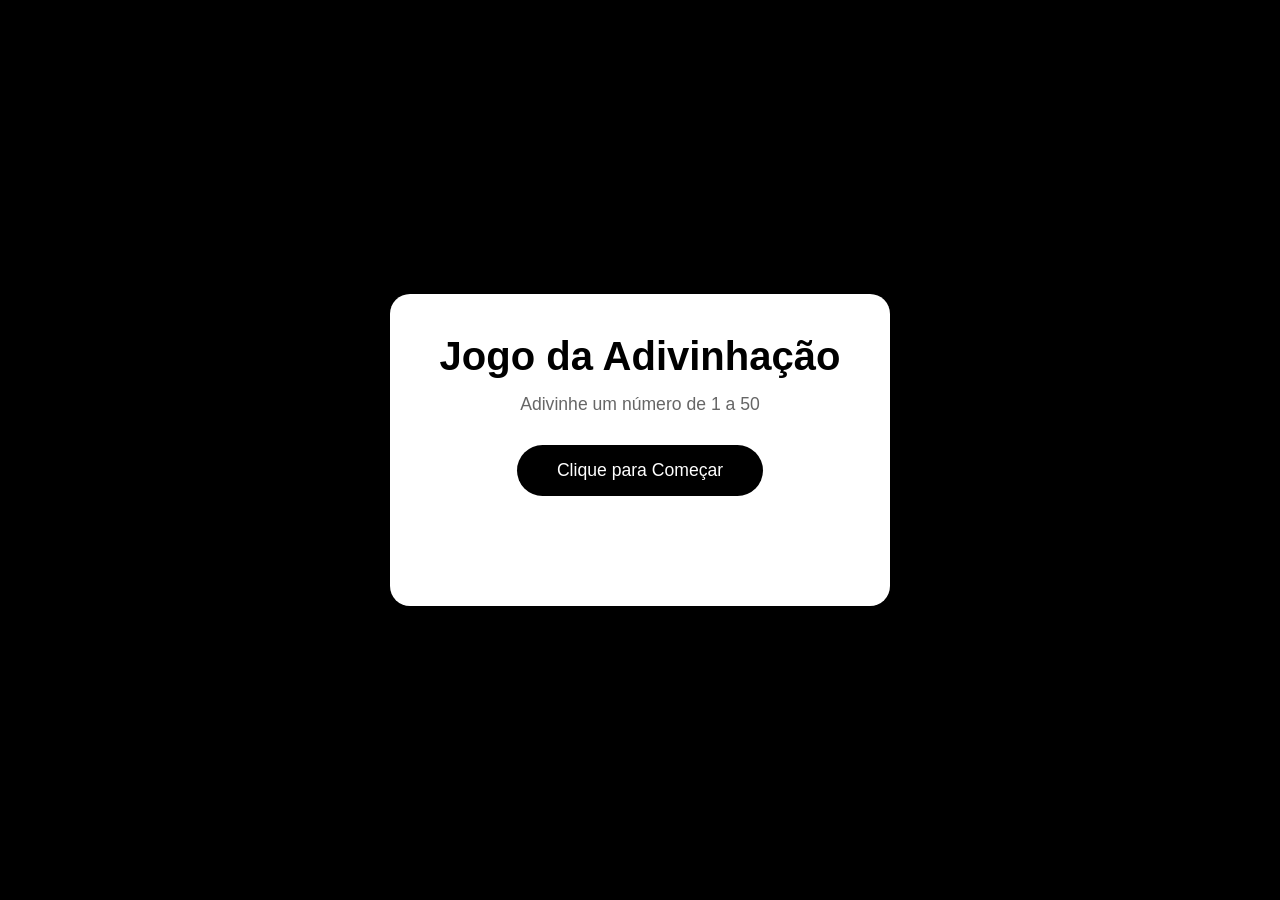
<file: Atividade1-JogoAdivinhação/index.html>
<!DOCTYPE html>
<html lang="pt-BR">
<head>
    <meta charset="UTF-8">
    <meta name="viewport" content="width=device-width, initial-scale=1.0">
    <title>Jogo da Adivinhação</title>
    <link rel="stylesheet" href="style.css">
</head>
<body>
    <div class="container">
        <h1>Jogo da Adivinhação</h1>
        <p class="instrucoes">Adivinhe um número de 1 a 50</p>
        
        <button class="botao-iniciar" onclick="iniciarJogo()">Clique para Começar</button>
        
        <div id="resultado" class="resultado"></div>
    </div>

    <script src="script.js"></script>
</body>
</html>
</file>
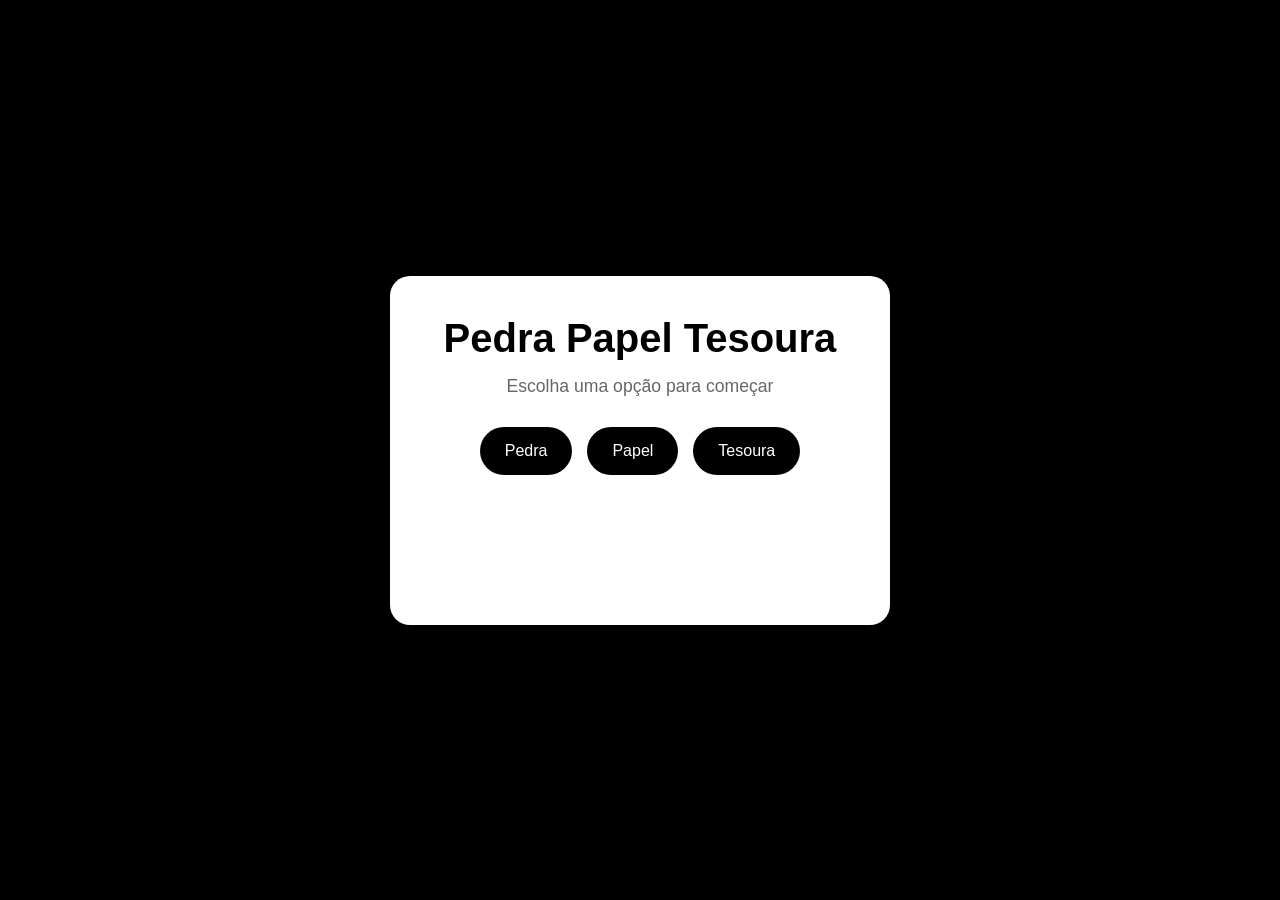
<file: Atividade2-PedraPapelTesoura/index.html>
<!DOCTYPE html>
<html lang="pt-BR">
<head>
    <meta charset="UTF-8">
    <meta name="viewport" content="width=device-width, initial-scale=1.0">
    <title>Pedra Papel Tesoura</title>
    <link rel="stylesheet" href="style.css">
</head>
<body>
    <div class="container">
        <h1>Pedra Papel Tesoura</h1>
        <p class="instrucoes">Escolha uma opção para começar</p>
        
        <div class="botoes-opcoes">
            <button class="botao-opcao" onclick="jogar('pedra')">Pedra</button>
            <button class="botao-opcao" onclick="jogar('papel')">Papel</button>
            <button class="botao-opcao" onclick="jogar('tesoura')">Tesoura</button>
        </div>
        
        <div id="resultado" class="resultado"></div>
    </div>

    <script src="script.js"></script>
</body>
</html>
</file>
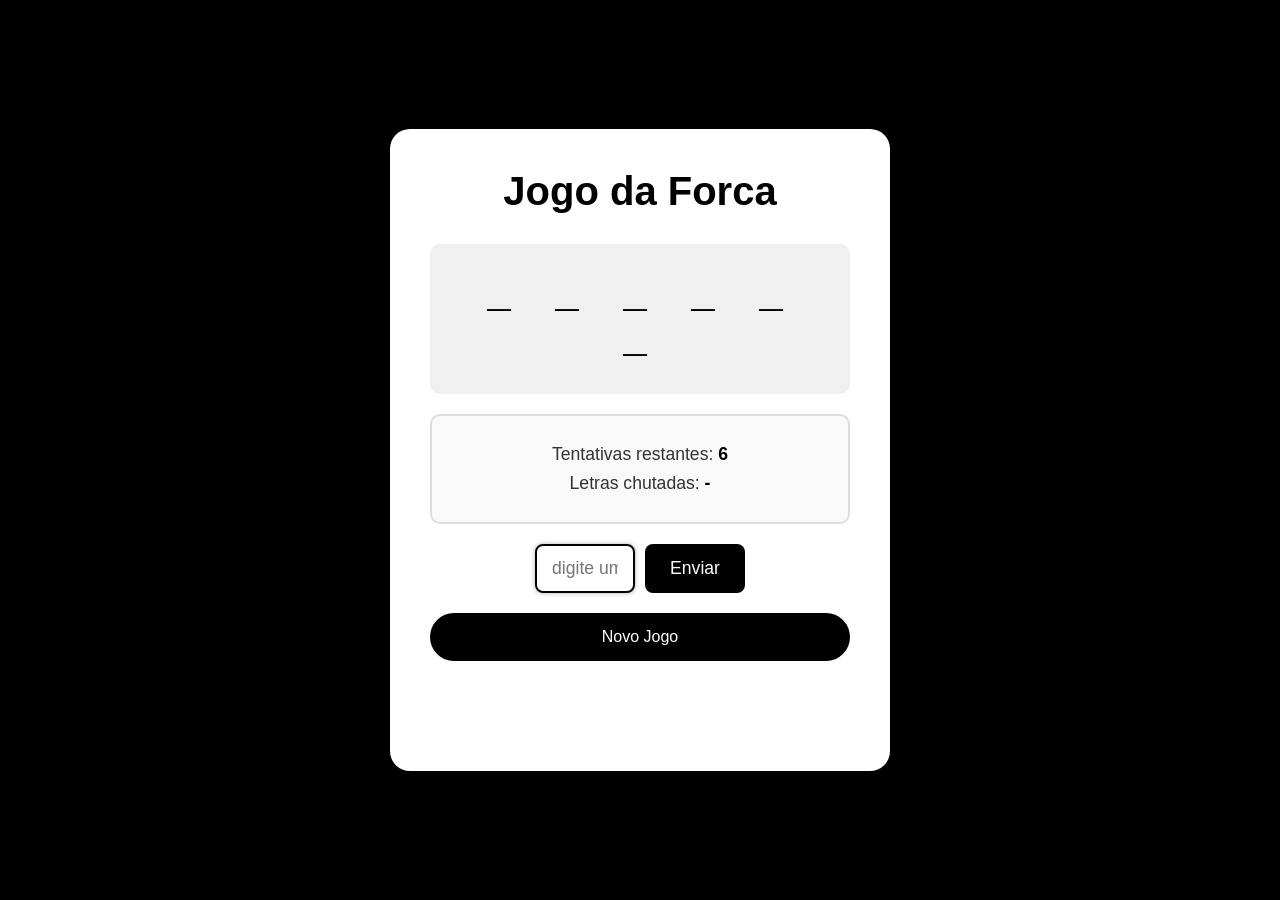
<file: Atividade3-JogoForca/index.html>
<!DOCTYPE html>
<html lang="pt-BR">
<head>
    <meta charset="UTF-8">
    <meta name="viewport" content="width=device-width, initial-scale=1.0">
    <title>Jogo da Forca</title>
    <link rel="stylesheet" href="style.css">
</head>
<body>
    <div class="container">
        <h1>Jogo da Forca</h1>
        
        <div class="jogo">
            <div class="palavra-display" id="palavraDisplay">_ _ _ _ _</div>
            <div class="info-jogo">
                <p>Tentativas restantes: <span id="tentativas">6</span></p>
                <p>Letras chutadas: <span id="letrasChutadas">-</span></p>
            </div>
            <div class="input-letra">
                <input type="text" id="inputLetra" maxlength="1" placeholder="Digite uma letra" onkeypress="if(event.key === 'Enter') enviarLetra()">
                <button class="botao-enviar" onclick="enviarLetra()">Enviar</button>
            </div>
            
            <button class="botao-novo-jogo" onclick="iniciarJogo()">Novo Jogo</button>
            
            <div id="resultado" class="resultado"></div>
        </div>
    </div>
    <script src="script.js"></script>
</body>
</html>
</file>
<file: Atividade1-JogoAdivinhação/style.css>
* {
    margin: 0;
    padding: 0;
    box-sizing: border-box;
}
body {
    font-family: 'Arial', sans-serif;
    background: #000000;
    min-height: 100vh;
    display: flex;
    justify-content: center;
    align-items: center;
}
.container {
    background: white;
    padding: 40px;
    border-radius: 20px;
    box-shadow: 0 10px 40px rgba(0, 0, 0, 0.3);
    text-align: center;
    max-width: 500px;
    width: 90%;
}
h1 {
    color: #000000;
    margin-bottom: 15px;
    font-size: 2.5em;
}
.instrucoes {
    color: #666;
    font-size: 1.1em;
    margin-bottom: 30px;
}
.botao-iniciar {
    background: #000000;
    color: white;
    border: none;
    padding: 15px 40px;
    font-size: 1.1em;
    border-radius: 50px;
    cursor: pointer;
    transition: transform 0.2s, box-shadow 0.2s;
    margin-bottom: 20px;
}
.botao-iniciar:hover {
    transform: scale(1.05);
    box-shadow: 0 5px 20px rgba(0, 0, 0, 0.6);
}
.botao-iniciar:active {
    transform: scale(0.98);
}
.resultado {
    margin-top: 20px;
    padding: 15px;
    border-radius: 10px;
    font-weight: bold;
    min-height: 30px;
}
.resultado.vitoria {
    background-color: #d4edda;
    color: #155724;
    border: 2px solid #28a745;
}
.resultado.dica {
    background-color: #fff3cd;
    color: #856404;
    border: 2px solid #ffc107;
}
.resultado.erro {
    background-color: #f8d7da;
    color: #721c24;
    border: 2px solid #f5c6cb;
}
</file>
<file: Atividade2-PedraPapelTesoura/style.css>
* {
    margin: 0;
    padding: 0;
    box-sizing: border-box;
}
body {
    font-family: 'Arial', sans-serif;
    background: #000000;
    min-height: 100vh;
    display: flex;
    justify-content: center;
    align-items: center;
}
.container {
    background: white;
    padding: 40px;
    border-radius: 20px;
    box-shadow: 0 10px 40px rgba(0, 0, 0, 0.3);
    text-align: center;
    max-width: 500px;
    width: 90%;
}
h1 {
    color: #000000;
    margin-bottom: 15px;
    font-size: 2.5em;
}
.instrucoes {
    color: #666;
    font-size: 1.1em;
    margin-bottom: 30px;
}
.botoes-opcoes {
    display: flex;
    gap: 15px;
    justify-content: center;
    margin-bottom: 30px;
    flex-wrap: wrap;
}
.botao-opcao {
    background: #000000;
    color: white;
    border: none;
    padding: 15px 25px;
    font-size: 1em;
    border-radius: 50px;
    cursor: pointer;
    transition: transform 0.2s, box-shadow 0.2s;
}
.botao-opcao:hover {
    transform: scale(1.1);
    box-shadow: 0 5px 20px rgba(0, 0, 0, 0.6);
}
.botao-opcao:active {
    transform: scale(0.95);
}
.resultado {
    margin-top: 20px;
    padding: 20px;
    border-radius: 10px;
    font-weight: bold;
    min-height: 80px;
    display: flex;
    flex-direction: column;
    justify-content: center;
}
.resultado.vitoria {
    background-color: #d4edda;
    color: #155724;
    border: 2px solid #28a745;
}
.resultado.derrota {
    background-color: #f8d7da;
    color: #721c24;
    border: 2px solid #f5c6cb;
}
.resultado.empate {
    background-color: #fff3cd;
    color: #856404;
    border: 2px solid #ffc107;
}
</file>
<file: Atividade3-JogoForca/style.css>
* {
    margin: 0;
    padding: 0;
    box-sizing: border-box;
}
body {
    font-family: 'Arial', sans-serif;
    background: #000000;
    min-height: 100vh;
    display: flex;
    justify-content: center;
    align-items: center;
    padding: 20px;
}
.container {
    background: white;
    padding: 40px;
    border-radius: 20px;
    box-shadow: 0 10px 40px rgba(0, 0, 0, 0.3);
    text-align: center;
    max-width: 500px;
    width: 100%;
}
h1 {
    color: #000000;
    margin-bottom: 30px;
    font-size: 2.5em;
}
.jogo {
    display: flex;
    flex-direction: column;
    gap: 20px;
}
.palavra-display {
    font-size: 2.5em;
    letter-spacing: 10px;
    font-weight: bold;
    color: #000000;
    padding: 30px;
    background-color: #f0f0f0;
    border-radius: 10px;
    font-family: 'Courier New', monospace;
}
.info-jogo {
    background-color: #f9f9f9;
    padding: 20px;
    border-radius: 10px;
    border: 2px solid #ddd;
}
.info-jogo p {
    color: #333;
    font-size: 1.1em;
    margin: 8px 0;
}
.info-jogo span {
    font-weight: bold;
    color: #000000;
}
.input-letra {
    display: flex;
    gap: 10px;
    justify-content: center;
}
#inputLetra {
    padding: 12px 15px;
    font-size: 1.1em;
    border: 2px solid #ddd;
    border-radius: 8px;
    width: 100px;
    text-align: center;
    text-transform: lowercase;
}
#inputLetra:focus {
    outline: none;
    border-color: #000000;
    box-shadow: 0 0 5px rgba(0, 0, 0, 0.3);
}
.botao-enviar {
    background: #000000;
    color: white;
    border: none;
    padding: 12px 25px;
    font-size: 1.1em;
    border-radius: 8px;
    cursor: pointer;
    transition: transform 0.2s, box-shadow 0.2s;
}
.botao-enviar:hover {
    transform: scale(1.05);
    box-shadow: 0 5px 20px rgba(0, 0, 0, 0.6);
}
.botao-enviar:active {
    transform: scale(0.95);
}
.botao-novo-jogo {
    background: #000000;
    color: white;
    border: none;
    padding: 15px 40px;
    font-size: 1em;
    border-radius: 50px;
    cursor: pointer;
    transition: transform 0.2s, box-shadow 0.2s;
}
.botao-novo-jogo:hover {
    transform: scale(1.05);
    box-shadow: 0 5px 20px rgba(0, 0, 0, 0.6);
}
.botao-novo-jogo:active {
    transform: scale(0.95);
}
.resultado {
    padding: 20px;
    border-radius: 10px;
    font-weight: bold;
    font-size: 1.2em;
    min-height: 40px;
    display: flex;
    flex-direction: column;
    justify-content: center;
    margin-top: 10px;
}
.resultado.vitoria {
    background-color: #d4edda;
    color: #155724;
    border: 2px solid #28a745;
}
.resultado.derrota {
    background-color: #f8d7da;
    color: #721c24;
    border: 2px solid #f5c6cb;
}
.resultado.aviso {
    background-color: #fff3cd;
    color: #856404;
    border: 2px solid #ffc107;
}
</file>
